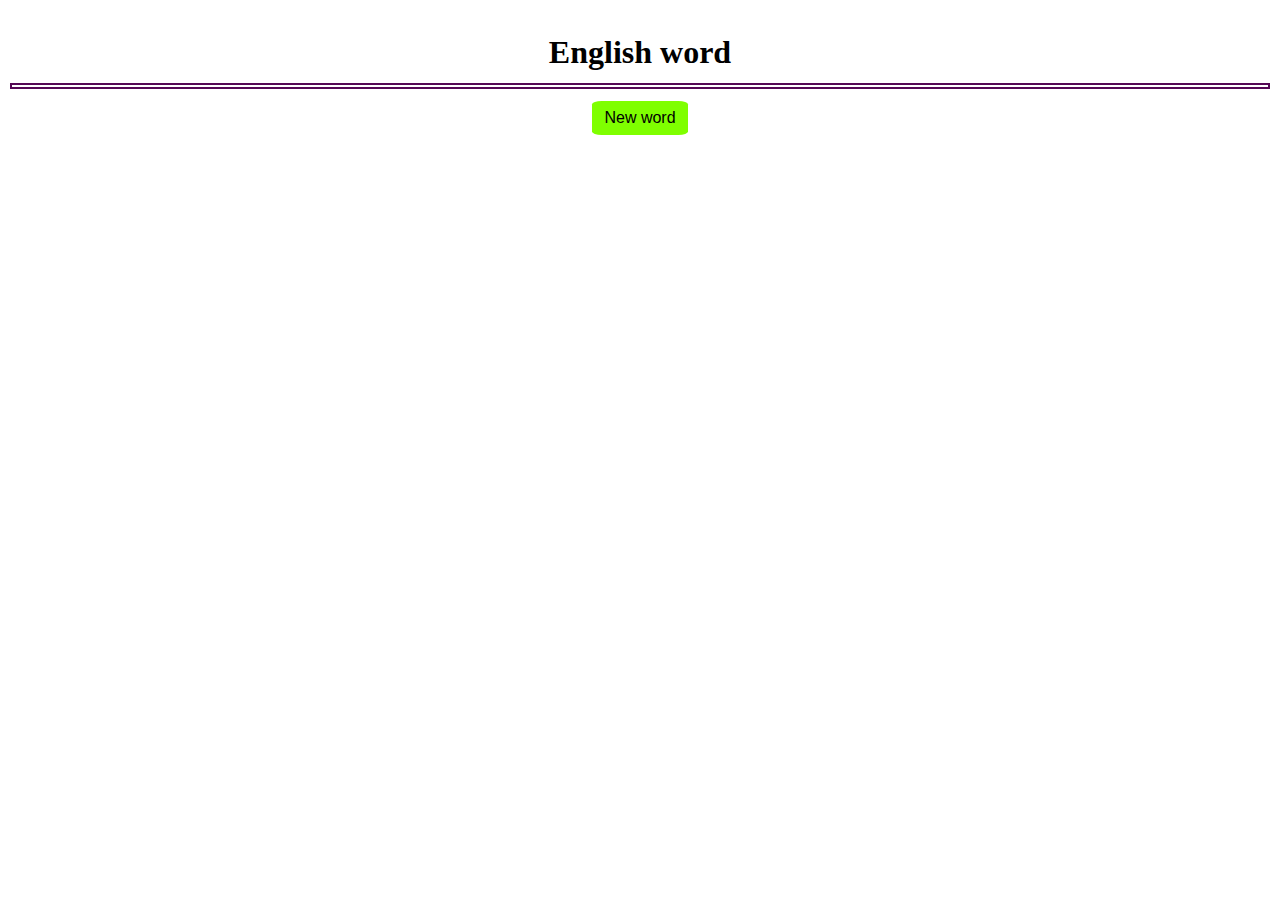
<file: index.html>
<!DOCTYPE html>
<html lang="en">
  <head>
    <meta charset="UTF-8" />
    <meta name="viewport" content="width=device-width, initial-scale=1.0" />
    <title>Select word</title>
    <link rel="stylesheet" href="input_styles.css" />
  </head>
  <body>
    <header>
      <h1>English word</h1>
      <hr class="hr1" />
      <button id="new_word">New word</button>
    </header>
    <section class="form-section">
      <div class="form-wrapper">
        <form>
          <label for="word">Enter new word</label>
          <input type="text" name="word" id="word" />
          <button id="send" type="button">send</button>
        </form>
      </div>
      <hr class="hr1" />
    </section>
    <section class="out">
      <div class="uotwidth"></div>
    </section>

    <script src="inpun_script.js"></script>
  </body>
</html>
</file>
<file: input_styles.css>
* {
    margin: 0;
    padding: 0;
}

body {
    margin: 12px;
}

header {
    display: flex;
    flex-direction: column;
    align-items: center;
    gap: 12px;
    padding: 22px 0;
}

.hr1 {
    width: 100%;
    height: 2px;
    border: 2px solid rgb(85, 8, 85);
}

#new_word {
    padding: 8px 12px;
    background-color: chartreuse;
    border: none;
    border-radius: 10%;
    font-size: 16px;
    cursor: pointer;

}

.form-section {
    padding: 10px;
}

.form-wrapper {
    margin-bottom: 12px;
    text-align: center;
}

form {
    display: inline-flex;
    flex-direction: column;
    align-items: center;
    justify-content: center;
    gap: 8px;
}

#send {
    padding: 8px 12px;
    background-color: rgb(255, 145, 0);
    border: none;
    border-radius: 10%;
    cursor: pointer;
    font-size: 16px;
}

input[type=text] {
    background-color: bisque;
    border-radius: 18%;
    height: 22px;
    border: 0.8 solid bisque;
}

.form-section {
    display: none;
}

.uotwidth {
    margin-left: 25px;
}

li {
    margin: 4px 0;
}
</file>
